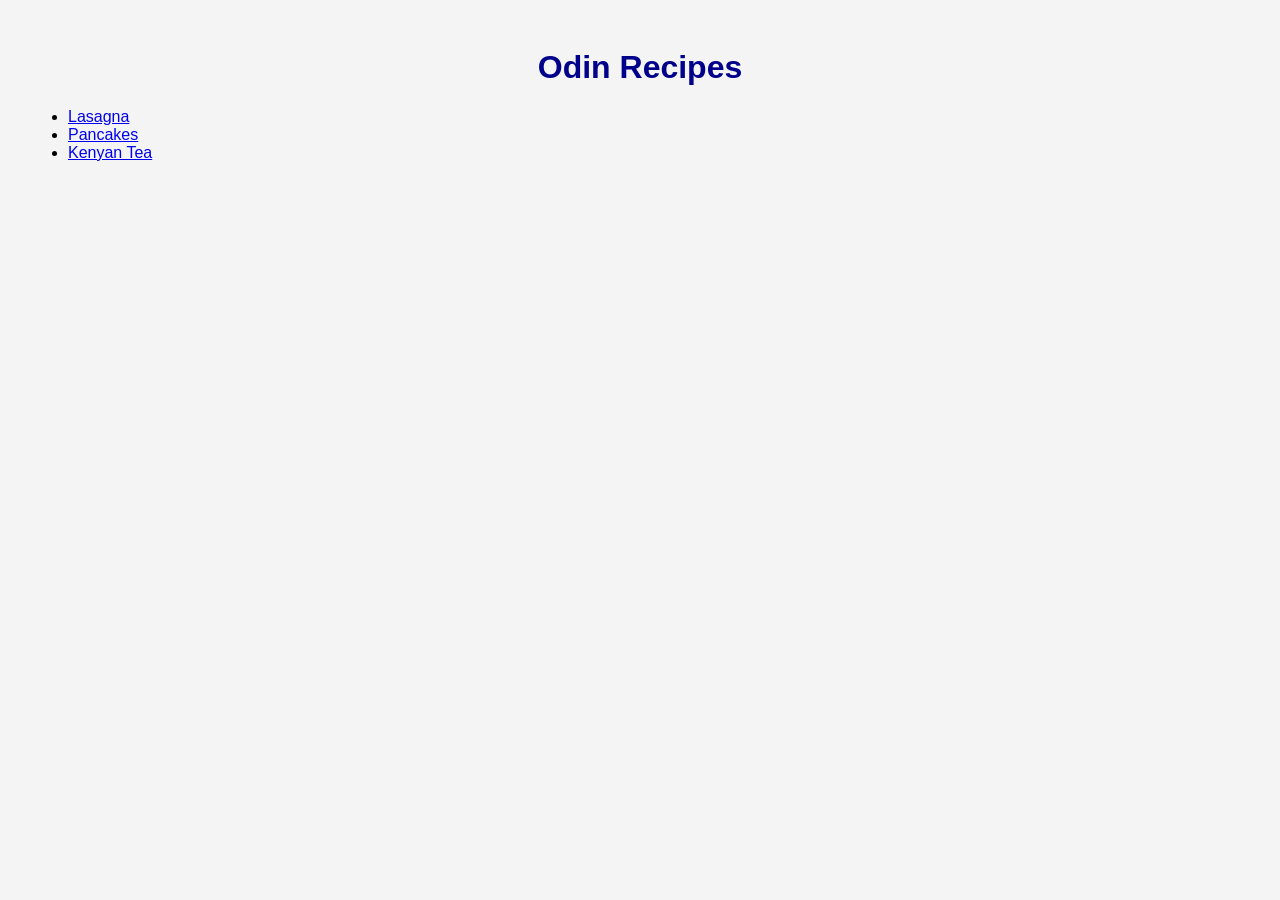
<file: index.html>
<!DOCTYPE html>
<html lang="en">
<head>
	<meta charset="UTF-8">
	<meta name="viewport" content="width=device-width, initial-scale=1.0">
	<title>Odin Recipes</title>
    <link rel ="stylesheet" href ="style.css">
</head>
<body>
     <h1>Odin Recipes</h1>
    <ul>
    <li><a href = "recipes/lasagna.html">Lasagna </a></li>
    <li><a href = "recipes/pancakes.html">Pancakes</a></li>
   <li> <a href = "recipes/tea.html">Kenyan Tea</a></li>
    </ul>
</body>
</html>
</file>
<file: style.css>
body{
    font-family: Arial, Helvetica, sans-serif;
    background-color: #f4f4f4;
    padding: 20px;
}
h1{
    text-align: center;
    color: darkblue;
    

}
</file>
